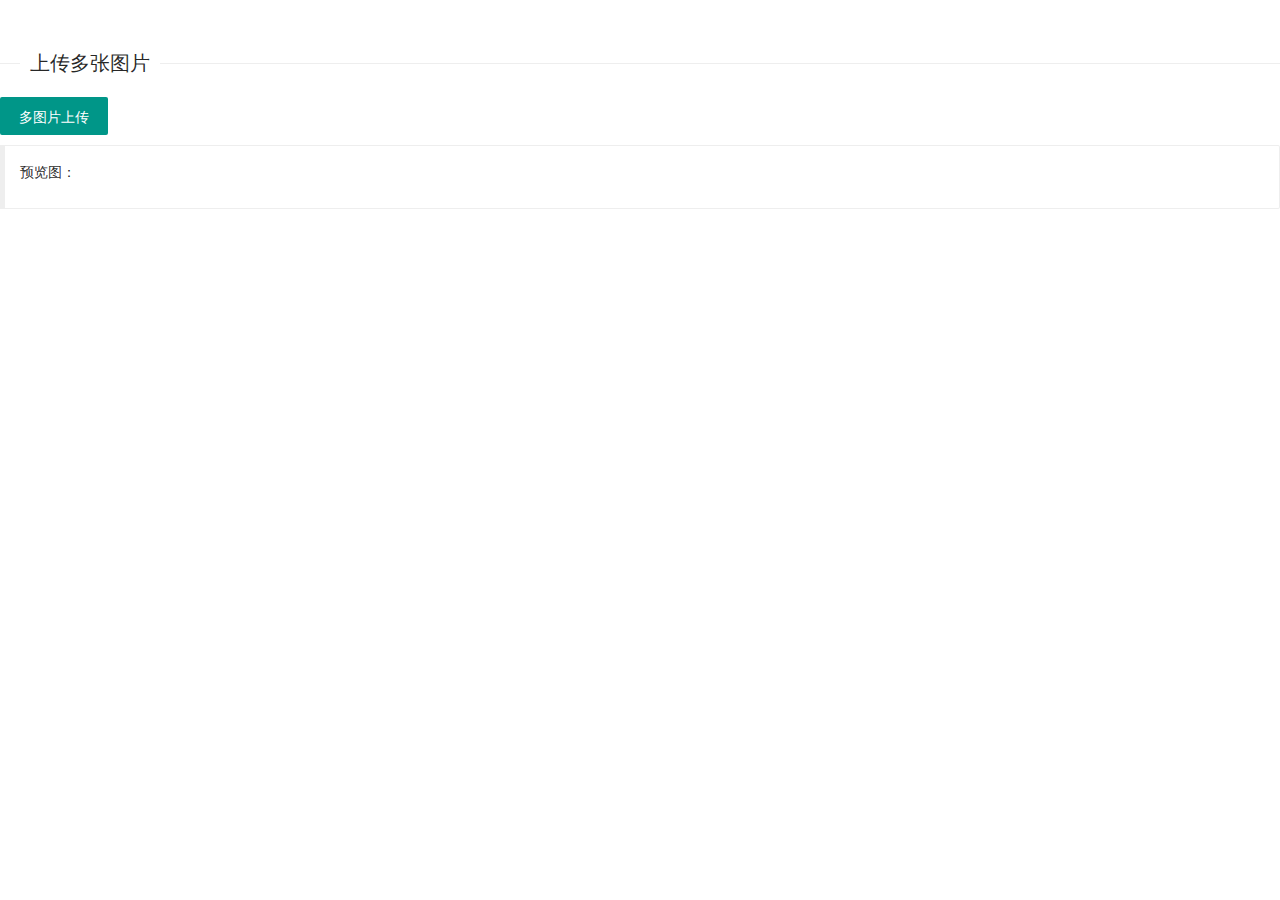
<file: target/PhotoWeb/upload.html>
<!DOCTYPE html>
<html lang="en">
<head>
    <meta charset="UTF-8">
    <title>Title</title>
    <link rel="stylesheet" href="layui/css/layui.css">
    <style>
        .layui-upload-img {
            width: 100px;
            height: 100%;
            margin: 5px;
        }
    </style>
    <script src="layui/layui.js"></script>
</head>
<body>
<fieldset class="layui-elem-field layui-field-title" style="margin-top: 50px;">
    <legend>上传多张图片</legend>
</fieldset>

<div class="layui-upload">
    <button type="button" class="layui-btn" id="test2">多图片上传</button>
    <blockquote class="layui-elem-quote layui-quote-nm" style="margin-top: 10px;">
        预览图：
        <div class="layui-upload-list" id="demo2"></div>
    </blockquote>
</div>
<script>
    // url=window.location.host
    layui.use(['upload', 'element', 'layer'], function () {
        var $ = layui.jquery, upload = layui.upload, element = layui.element, layer = layui.layer;
        //多图片上传
        upload.render({
            elem: '#test2'
            , url: '/upload' //此处配置你自己的上传接口即可
            , multiple: true
            , before: function (obj) {
                //预读本地文件示例，不支持ie8
                obj.preview(function (index, file, result) {
                    $('#demo2').append('<img src="' + result + '" alt="' + file.name + '" class="layui-upload-img">')
                });
            }
            , done: function (res) {
                console.log(res.code)
                if (res.code == 0) {
                    return layer.msg('上传失败');
                }
                //上传成功
                if (res.code > 0) {
                    return layer.msg('上传成功');
                }
            }
        });
    });
</script>
</body>
</html>
</file>
<file: target/PhotoWeb/layui/css/layui.css>
.layui-inline,img{display:inline-block;vertical-align:middle}h1,h2,h3,h4,h5,h6{font-weight:400}a,body{color:#333}.layui-edge,.layui-header,.layui-inline,.layui-main{position:relative}.layui-edge,hr{height:0;overflow:hidden}.layui-layout-body,.layui-side,.layui-side-scroll{overflow-x:hidden}.layui-edge,.layui-elip,hr{overflow:hidden}.layui-btn,.layui-edge,.layui-inline,img{vertical-align:middle}.layui-btn,.layui-disabled,.layui-icon,.layui-unselect{-moz-user-select:none;-webkit-user-select:none;-ms-user-select:none}blockquote,body,button,dd,div,dl,dt,form,h1,h2,h3,h4,h5,h6,input,li,ol,p,pre,td,textarea,th,ul{margin:0;padding:0;-webkit-tap-highlight-color:rgba(0,0,0,0)}a:active,a:hover{outline:0}img{border:none}li{list-style:none}table{border-collapse:collapse;border-spacing:0}h4,h5,h6{font-size:100%}button,input,optgroup,option,select,textarea{font-family:inherit;font-size:inherit;font-style:inherit;font-weight:inherit;outline:0}pre{white-space:pre-wrap;white-space:-moz-pre-wrap;white-space:-pre-wrap;white-space:-o-pre-wrap;word-wrap:break-word}body{line-height:1.6;color:rgba(0,0,0,.85);font:14px Helvetica Neue,Helvetica,PingFang SC,Tahoma,Arial,sans-serif}hr{line-height:0;margin:10px 0;padding:0;border:none!important;border-bottom:1px solid #eee!important;clear:both;background:0 0}a{text-decoration:none}a:hover{color:#777}a cite{font-style:normal;*cursor:pointer}.layui-border-box,.layui-border-box *{box-sizing:border-box}.layui-box,.layui-box *{box-sizing:content-box}.layui-clear{clear:both;*zoom:1}.layui-clear:after{content:'\20';clear:both;*zoom:1;display:block;height:0}.layui-inline{*display:inline;*zoom:1}.layui-btn,.layui-btn-group,.layui-edge{display:inline-block}.layui-edge{width:0;border-width:6px;border-style:dashed;border-color:transparent}.layui-edge-top{top:-4px;border-bottom-color:#999;border-bottom-style:solid}.layui-edge-right{border-left-color:#999;border-left-style:solid}.layui-edge-bottom{top:2px;border-top-color:#999;border-top-style:solid}.layui-edge-left{border-right-color:#999;border-right-style:solid}.layui-elip{text-overflow:ellipsis;white-space:nowrap}.layui-disabled,.layui-disabled:hover{color:#d2d2d2!important;cursor:not-allowed!important}.layui-circle{border-radius:100%}.layui-show{display:block!important}.layui-hide{display:none!important}.layui-show-v{visibility:visible!important}.layui-hide-v{visibility:hidden!important}@font-face{font-family:layui-icon;src:url(../font/iconfont.eot?v=256);src:url(../font/iconfont.eot?v=256#iefix) format('embedded-opentype'),url(../font/iconfont.woff2?v=256) format('woff2'),url(../font/iconfont.woff?v=256) format('woff'),url(../font/iconfont.ttf?v=256) format('truetype'),url(../font/iconfont.svg?v=256#layui-icon) format('svg')}.layui-icon{font-family:layui-icon!important;font-size:16px;font-style:normal;-webkit-font-smoothing:antialiased;-moz-osx-font-smoothing:grayscale}.layui-icon-reply-fill:before{content:"\e611"}.layui-icon-set-fill:before{content:"\e614"}.layui-icon-menu-fill:before{content:"\e60f"}.layui-icon-search:before{content:"\e615"}.layui-icon-share:before{content:"\e641"}.layui-icon-set-sm:before{content:"\e620"}.layui-icon-engine:before{content:"\e628"}.layui-icon-close:before{content:"\1006"}.layui-icon-close-fill:before{content:"\1007"}.layui-icon-chart-screen:before{content:"\e629"}.layui-icon-star:before{content:"\e600"}.layui-icon-circle-dot:before{content:"\e617"}.layui-icon-chat:before{content:"\e606"}.layui-icon-release:before{content:"\e609"}.layui-icon-list:before{content:"\e60a"}.layui-icon-chart:before{content:"\e62c"}.layui-icon-ok-circle:before{content:"\1005"}.layui-icon-layim-theme:before{content:"\e61b"}.layui-icon-table:before{content:"\e62d"}.layui-icon-right:before{content:"\e602"}.layui-icon-left:before{content:"\e603"}.layui-icon-cart-simple:before{content:"\e698"}.layui-icon-face-cry:before{content:"\e69c"}.layui-icon-face-smile:before{content:"\e6af"}.layui-icon-survey:before{content:"\e6b2"}.layui-icon-tree:before{content:"\e62e"}.layui-icon-ie:before{content:"\e7bb"}.layui-icon-upload-circle:before{content:"\e62f"}.layui-icon-add-circle:before{content:"\e61f"}.layui-icon-download-circle:before{content:"\e601"}.layui-icon-templeate-1:before{content:"\e630"}.layui-icon-util:before{content:"\e631"}.layui-icon-face-surprised:before{content:"\e664"}.layui-icon-edit:before{content:"\e642"}.layui-icon-speaker:before{content:"\e645"}.layui-icon-down:before{content:"\e61a"}.layui-icon-file:before{content:"\e621"}.layui-icon-layouts:before{content:"\e632"}.layui-icon-rate-half:before{content:"\e6c9"}.layui-icon-add-circle-fine:before{content:"\e608"}.layui-icon-prev-circle:before{content:"\e633"}.layui-icon-read:before{content:"\e705"}.layui-icon-404:before{content:"\e61c"}.layui-icon-carousel:before{content:"\e634"}.layui-icon-help:before{content:"\e607"}.layui-icon-code-circle:before{content:"\e635"}.layui-icon-windows:before{content:"\e67f"}.layui-icon-water:before{content:"\e636"}.layui-icon-username:before{content:"\e66f"}.layui-icon-find-fill:before{content:"\e670"}.layui-icon-about:before{content:"\e60b"}.layui-icon-location:before{content:"\e715"}.layui-icon-up:before{content:"\e619"}.layui-icon-pause:before{content:"\e651"}.layui-icon-date:before{content:"\e637"}.layui-icon-layim-uploadfile:before{content:"\e61d"}.layui-icon-delete:before{content:"\e640"}.layui-icon-play:before{content:"\e652"}.layui-icon-top:before{content:"\e604"}.layui-icon-firefox:before{content:"\e686"}.layui-icon-friends:before{content:"\e612"}.layui-icon-refresh-3:before{content:"\e9aa"}.layui-icon-ok:before{content:"\e605"}.layui-icon-layer:before{content:"\e638"}.layui-icon-face-smile-fine:before{content:"\e60c"}.layui-icon-dollar:before{content:"\e659"}.layui-icon-group:before{content:"\e613"}.layui-icon-layim-download:before{content:"\e61e"}.layui-icon-picture-fine:before{content:"\e60d"}.layui-icon-link:before{content:"\e64c"}.layui-icon-diamond:before{content:"\e735"}.layui-icon-log:before{content:"\e60e"}.layui-icon-key:before{content:"\e683"}.layui-icon-rate-solid:before{content:"\e67a"}.layui-icon-fonts-del:before{content:"\e64f"}.layui-icon-unlink:before{content:"\e64d"}.layui-icon-fonts-clear:before{content:"\e639"}.layui-icon-triangle-r:before{content:"\e623"}.layui-icon-circle:before{content:"\e63f"}.layui-icon-radio:before{content:"\e643"}.layui-icon-align-center:before{content:"\e647"}.layui-icon-align-right:before{content:"\e648"}.layui-icon-align-left:before{content:"\e649"}.layui-icon-loading-1:before{content:"\e63e"}.layui-icon-return:before{content:"\e65c"}.layui-icon-fonts-strong:before{content:"\e62b"}.layui-icon-upload:before{content:"\e67c"}.layui-icon-dialogue:before{content:"\e63a"}.layui-icon-video:before{content:"\e6ed"}.layui-icon-headset:before{content:"\e6fc"}.layui-icon-cellphone-fine:before{content:"\e63b"}.layui-icon-add-1:before{content:"\e654"}.layui-icon-face-smile-b:before{content:"\e650"}.layui-icon-fonts-html:before{content:"\e64b"}.layui-icon-screen-full:before{content:"\e622"}.layui-icon-form:before{content:"\e63c"}.layui-icon-cart:before{content:"\e657"}.layui-icon-camera-fill:before{content:"\e65d"}.layui-icon-tabs:before{content:"\e62a"}.layui-icon-heart-fill:before{content:"\e68f"}.layui-icon-fonts-code:before{content:"\e64e"}.layui-icon-ios:before{content:"\e680"}.layui-icon-at:before{content:"\e687"}.layui-icon-fire:before{content:"\e756"}.layui-icon-set:before{content:"\e716"}.layui-icon-fonts-u:before{content:"\e646"}.layui-icon-triangle-d:before{content:"\e625"}.layui-icon-tips:before{content:"\e702"}.layui-icon-picture:before{content:"\e64a"}.layui-icon-more-vertical:before{content:"\e671"}.layui-icon-bluetooth:before{content:"\e689"}.layui-icon-flag:before{content:"\e66c"}.layui-icon-loading:before{content:"\e63d"}.layui-icon-fonts-i:before{content:"\e644"}.layui-icon-refresh-1:before{content:"\e666"}.layui-icon-rmb:before{content:"\e65e"}.layui-icon-addition:before{content:"\e624"}.layui-icon-home:before{content:"\e68e"}.layui-icon-time:before{content:"\e68d"}.layui-icon-user:before{content:"\e770"}.layui-icon-notice:before{content:"\e667"}.layui-icon-chrome:before{content:"\e68a"}.layui-icon-edge:before{content:"\e68b"}.layui-icon-login-weibo:before{content:"\e675"}.layui-icon-voice:before{content:"\e688"}.layui-icon-upload-drag:before{content:"\e681"}.layui-icon-login-qq:before{content:"\e676"}.layui-icon-snowflake:before{content:"\e6b1"}.layui-icon-heart:before{content:"\e68c"}.layui-icon-logout:before{content:"\e682"}.layui-icon-file-b:before{content:"\e655"}.layui-icon-template:before{content:"\e663"}.layui-icon-transfer:before{content:"\e691"}.layui-icon-auz:before{content:"\e672"}.layui-icon-console:before{content:"\e665"}.layui-icon-app:before{content:"\e653"}.layui-icon-prev:before{content:"\e65a"}.layui-icon-website:before{content:"\e7ae"}.layui-icon-next:before{content:"\e65b"}.layui-icon-component:before{content:"\e857"}.layui-icon-android:before{content:"\e684"}.layui-icon-more:before{content:"\e65f"}.layui-icon-login-wechat:before{content:"\e677"}.layui-icon-shrink-right:before{content:"\e668"}.layui-icon-spread-left:before{content:"\e66b"}.layui-icon-camera:before{content:"\e660"}.layui-icon-note:before{content:"\e66e"}.layui-icon-refresh:before{content:"\e669"}.layui-icon-female:before{content:"\e661"}.layui-icon-male:before{content:"\e662"}.layui-icon-screen-restore:before{content:"\e758"}.layui-icon-password:before{content:"\e673"}.layui-icon-senior:before{content:"\e674"}.layui-icon-theme:before{content:"\e66a"}.layui-icon-tread:before{content:"\e6c5"}.layui-icon-praise:before{content:"\e6c6"}.layui-icon-star-fill:before{content:"\e658"}.layui-icon-rate:before{content:"\e67b"}.layui-icon-template-1:before{content:"\e656"}.layui-icon-vercode:before{content:"\e679"}.layui-icon-service:before{content:"\e626"}.layui-icon-cellphone:before{content:"\e678"}.layui-icon-print:before{content:"\e66d"}.layui-icon-cols:before{content:"\e610"}.layui-icon-wifi:before{content:"\e7e0"}.layui-icon-export:before{content:"\e67d"}.layui-icon-rss:before{content:"\e808"}.layui-icon-slider:before{content:"\e714"}.layui-icon-email:before{content:"\e618"}.layui-icon-subtraction:before{content:"\e67e"}.layui-icon-mike:before{content:"\e6dc"}.layui-icon-light:before{content:"\e748"}.layui-icon-gift:before{content:"\e627"}.layui-icon-mute:before{content:"\e685"}.layui-icon-reduce-circle:before{content:"\e616"}.layui-icon-music:before{content:"\e690"}.layui-main{width:1140px;margin:0 auto}.layui-header{z-index:1000;height:60px}.layui-header a:hover{transition:all .5s;-webkit-transition:all .5s}.layui-side{position:fixed;left:0;top:0;bottom:0;z-index:999;width:200px}.layui-side-scroll{position:relative;width:220px;height:100%}.layui-body{position:relative;left:200px;right:0;top:0;bottom:0;z-index:900;width:auto;box-sizing:border-box}.layui-layout-admin .layui-header{position:fixed;top:0;left:0;right:0;background-color:#23262E}.layui-layout-admin .layui-side{top:60px;width:200px;overflow-x:hidden}.layui-layout-admin .layui-body{position:absolute;top:60px;padding-bottom:44px}.layui-layout-admin .layui-main{width:auto;margin:0 15px}.layui-layout-admin .layui-footer{position:fixed;left:200px;right:0;bottom:0;z-index:990;height:44px;line-height:44px;padding:0 15px;box-shadow:-1px 0 4px rgb(0 0 0 / 12%);background-color:#FAFAFA}.layui-layout-admin .layui-logo{position:absolute;left:0;top:0;width:200px;height:100%;line-height:60px;text-align:center;color:#009688;font-size:16px;box-shadow:0 1px 2px 0 rgb(0 0 0 / 15%)}.layui-layout-admin .layui-header .layui-nav{background:0 0}.layui-layout-left{position:absolute!important;left:200px;top:0}.layui-layout-right{position:absolute!important;right:0;top:0}.layui-container{position:relative;margin:0 auto;padding:0 15px;box-sizing:border-box}.layui-fluid{position:relative;margin:0 auto;padding:0 15px}.layui-row:after,.layui-row:before{content:"";display:block;clear:both}.layui-col-lg1,.layui-col-lg10,.layui-col-lg11,.layui-col-lg12,.layui-col-lg2,.layui-col-lg3,.layui-col-lg4,.layui-col-lg5,.layui-col-lg6,.layui-col-lg7,.layui-col-lg8,.layui-col-lg9,.layui-col-md1,.layui-col-md10,.layui-col-md11,.layui-col-md12,.layui-col-md2,.layui-col-md3,.layui-col-md4,.layui-col-md5,.layui-col-md6,.layui-col-md7,.layui-col-md8,.layui-col-md9,.layui-col-sm1,.layui-col-sm10,.layui-col-sm11,.layui-col-sm12,.layui-col-sm2,.layui-col-sm3,.layui-col-sm4,.layui-col-sm5,.layui-col-sm6,.layui-col-sm7,.layui-col-sm8,.layui-col-sm9,.layui-col-xs1,.layui-col-xs10,.layui-col-xs11,.layui-col-xs12,.layui-col-xs2,.layui-col-xs3,.layui-col-xs4,.layui-col-xs5,.layui-col-xs6,.layui-col-xs7,.layui-col-xs8,.layui-col-xs9{position:relative;display:block;box-sizing:border-box}.layui-col-xs1,.layui-col-xs10,.layui-col-xs11,.layui-col-xs12,.layui-col-xs2,.layui-col-xs3,.layui-col-xs4,.layui-col-xs5,.layui-col-xs6,.layui-col-xs7,.layui-col-xs8,.layui-col-xs9{float:left}.layui-col-xs1{width:8.33333333%}.layui-col-xs2{width:16.66666667%}.layui-col-xs3{width:25%}.layui-col-xs4{width:33.33333333%}.layui-col-xs5{width:41.66666667%}.layui-col-xs6{width:50%}.layui-col-xs7{width:58.33333333%}.layui-col-xs8{width:66.66666667%}.layui-col-xs9{width:75%}.layui-col-xs10{width:83.33333333%}.layui-col-xs11{width:91.66666667%}.layui-col-xs12{width:100%}.layui-col-xs-offset1{margin-left:8.33333333%}.layui-col-xs-offset2{margin-left:16.66666667%}.layui-col-xs-offset3{margin-left:25%}.layui-col-xs-offset4{margin-left:33.33333333%}.layui-col-xs-offset5{margin-left:41.66666667%}.layui-col-xs-offset6{margin-left:50%}.layui-col-xs-offset7{margin-left:58.33333333%}.layui-col-xs-offset8{margin-left:66.66666667%}.layui-col-xs-offset9{margin-left:75%}.layui-col-xs-offset10{margin-left:83.33333333%}.layui-col-xs-offset11{margin-left:91.66666667%}.layui-col-xs-offset12{margin-left:100%}@media screen and (max-width:768px){.layui-hide-xs{display:none!important}.layui-show-xs-block{display:block!important}.layui-show-xs-inline{display:inline!important}.layui-show-xs-inline-block{display:inline-block!important}}@media screen and (min-width:768px){.layui-container{width:750px}.layui-hide-sm{display:none!important}.layui-show-sm-block{display:block!important}.layui-show-sm-inline{display:inline!important}.layui-show-sm-inline-block{display:inline-block!important}.layui-col-sm1,.layui-col-sm10,.layui-col-sm11,.layui-col-sm12,.layui-col-sm2,.layui-col-sm3,.layui-col-sm4,.layui-col-sm5,.layui-col-sm6,.layui-col-sm7,.layui-col-sm8,.layui-col-sm9{float:left}.layui-col-sm1{width:8.33333333%}.layui-col-sm2{width:16.66666667%}.layui-col-sm3{width:25%}.layui-col-sm4{width:33.33333333%}.layui-col-sm5{width:41.66666667%}.layui-col-sm6{width:50%}.layui-col-sm7{width:58.33333333%}.layui-col-sm8{width:66.66666667%}.layui-col-sm9{width:75%}.layui-col-sm10{width:83.33333333%}.layui-col-sm11{width:91.66666667%}.layui-col-sm12{width:100%}.layui-col-sm-offset1{margin-left:8.33333333%}.layui-col-sm-offset2{margin-left:16.66666667%}.layui-col-sm-offset3{margin-left:25%}.layui-col-sm-offset4{margin-left:33.33333333%}.layui-col-sm-offset5{margin-left:41.66666667%}.layui-col-sm-offset6{margin-left:50%}.layui-col-sm-offset7{margin-left:58.33333333%}.layui-col-sm-offset8{margin-left:66.66666667%}.layui-col-sm-offset9{margin-left:75%}.layui-col-sm-offset10{margin-left:83.33333333%}.layui-col-sm-offset11{margin-left:91.66666667%}.layui-col-sm-offset12{margin-left:100%}}@media screen and (min-width:992px){.layui-container{width:970px}.layui-hide-md{display:none!important}.layui-show-md-block{display:block!important}.layui-show-md-inline{display:inline!important}.layui-show-md-inline-block{display:inline-block!important}.layui-col-md1,.layui-col-md10,.layui-col-md11,.layui-col-md12,.layui-col-md2,.layui-col-md3,.layui-col-md4,.layui-col-md5,.layui-col-md6,.layui-col-md7,.layui-col-md8,.layui-col-md9{float:left}.layui-col-md1{width:8.33333333%}.layui-col-md2{width:16.66666667%}.layui-col-md3{width:25%}.layui-col-md4{width:33.33333333%}.layui-col-md5{width:41.66666667%}.layui-col-md6{width:50%}.layui-col-md7{width:58.33333333%}.layui-col-md8{width:66.66666667%}.layui-col-md9{width:75%}.layui-col-md10{width:83.33333333%}.layui-col-md11{width:91.66666667%}.layui-col-md12{width:100%}.layui-col-md-offset1{margin-left:8.33333333%}.layui-col-md-offset2{margin-left:16.66666667%}.layui-col-md-offset3{margin-left:25%}.layui-col-md-offset4{margin-left:33.33333333%}.layui-col-md-offset5{margin-left:41.66666667%}.layui-col-md-offset6{margin-left:50%}.layui-col-md-offset7{margin-left:58.33333333%}.layui-col-md-offset8{margin-left:66.66666667%}.layui-col-md-offset9{margin-left:75%}.layui-col-md-offset10{margin-left:83.33333333%}.layui-col-md-offset11{margin-left:91.66666667%}.layui-col-md-offset12{margin-left:100%}}@media screen and (min-width:1200px){.layui-container{width:1170px}.layui-hide-lg{display:none!important}.layui-show-lg-block{display:block!important}.layui-show-lg-inline{display:inline!important}.layui-show-lg-inline-block{display:inline-block!important}.layui-col-lg1,.layui-col-lg10,.layui-col-lg11,.layui-col-lg12,.layui-col-lg2,.layui-col-lg3,.layui-col-lg4,.layui-col-lg5,.layui-col-lg6,.layui-col-lg7,.layui-col-lg8,.layui-col-lg9{float:left}.layui-col-lg1{width:8.33333333%}.layui-col-lg2{width:16.66666667%}.layui-col-lg3{width:25%}.layui-col-lg4{width:33.33333333%}.layui-col-lg5{width:41.66666667%}.layui-col-lg6{width:50%}.layui-col-lg7{width:58.33333333%}.layui-col-lg8{width:66.66666667%}.layui-col-lg9{width:75%}.layui-col-lg10{width:83.33333333%}.layui-col-lg11{width:91.66666667%}.layui-col-lg12{width:100%}.layui-col-lg-offset1{margin-left:8.33333333%}.layui-col-lg-offset2{margin-left:16.66666667%}.layui-col-lg-offset3{margin-left:25%}.layui-col-lg-offset4{margin-left:33.33333333%}.layui-col-lg-offset5{margin-left:41.66666667%}.layui-col-lg-offset6{margin-left:50%}.layui-col-lg-offset7{margin-left:58.33333333%}.layui-col-lg-offset8{margin-left:66.66666667%}.layui-col-lg-offset9{margin-left:75%}.layui-col-lg-offset10{margin-left:83.33333333%}.layui-col-lg-offset11{margin-left:91.66666667%}.layui-col-lg-offset12{margin-left:100%}}.layui-col-space1{margin:-.5px}.layui-col-space1>*{padding:.5px}.layui-col-space2{margin:-1px}.layui-col-space2>*{padding:1px}.layui-col-space4{margin:-2px}.layui-col-space4>*{padding:2px}.layui-col-space5{margin:-2.5px}.layui-col-space5>*{padding:2.5px}.layui-col-space6{margin:-3px}.layui-col-space6>*{padding:3px}.layui-col-space8{margin:-4px}.layui-col-space8>*{padding:4px}.layui-col-space10{margin:-5px}.layui-col-space10>*{padding:5px}.layui-col-space12{margin:-6px}.layui-col-space12>*{padding:6px}.layui-col-space14{margin:-7px}.layui-col-space14>*{padding:7px}.layui-col-space15{margin:-7.5px}.layui-col-space15>*{padding:7.5px}.layui-col-space16{margin:-8px}.layui-col-space16>*{padding:8px}.layui-col-space18{margin:-9px}.layui-col-space18>*{padding:9px}.layui-col-space20{margin:-10px}.layui-col-space20>*{padding:10px}.layui-col-space22{margin:-11px}.layui-col-space22>*{padding:11px}.layui-col-space24{margin:-12px}.layui-col-space24>*{padding:12px}.layui-col-space25{margin:-12.5px}.layui-col-space25>*{padding:12.5px}.layui-col-space26{margin:-13px}.layui-col-space26>*{padding:13px}.layui-col-space28{margin:-14px}.layui-col-space28>*{padding:14px}.layui-col-space30{margin:-15px}.layui-col-space30>*{padding:15px}.layui-btn,.layui-input,.layui-select,.layui-textarea,.layui-upload-button{outline:0;-webkit-appearance:none;transition:all .3s;-webkit-transition:all .3s;box-sizing:border-box}.layui-elem-quote{margin-bottom:10px;padding:15px;line-height:1.6;border-left:5px solid #5FB878;border-radius:0 2px 2px 0;background-color:#FAFAFA}.layui-quote-nm{border-style:solid;border-width:1px 1px 1px 5px;background:0 0}.layui-elem-field{margin-bottom:10px;padding:0;border-width:1px;border-style:solid}.layui-elem-field legend{margin-left:20px;padding:0 10px;font-size:20px;font-weight:300}.layui-field-title{margin:10px 0 20px;border-width:1px 0 0}.layui-field-box{padding:15px}.layui-field-title .layui-field-box{padding:10px 0}.layui-progress{position:relative;height:6px;border-radius:20px;background-color:#eee}.layui-progress-bar{position:absolute;left:0;top:0;width:0;max-width:100%;height:6px;border-radius:20px;text-align:right;background-color:#5FB878;transition:all .3s;-webkit-transition:all .3s}.layui-progress-big,.layui-progress-big .layui-progress-bar{height:18px;line-height:18px}.layui-progress-text{position:relative;top:-20px;line-height:18px;font-size:12px;color:#666}.layui-progress-big .layui-progress-text{position:static;padding:0 10px;color:#fff}.layui-collapse{border-width:1px;border-style:solid;border-radius:2px}.layui-colla-content,.layui-colla-item{border-top-width:1px;border-top-style:solid}.layui-colla-item:first-child{border-top:none}.layui-colla-title{position:relative;height:42px;line-height:42px;padding:0 15px 0 35px;color:#333;background-color:#FAFAFA;cursor:pointer;font-size:14px;overflow:hidden}.layui-colla-content{display:none;padding:10px 15px;line-height:1.6;color:#666}.layui-colla-icon{position:absolute;left:15px;top:0;font-size:14px}.layui-card-body,.layui-card-header,.layui-form-label,.layui-form-mid,.layui-form-select,.layui-input-block,.layui-input-inline,.layui-panel,.layui-textarea{position:relative}.layui-card{margin-bottom:15px;border-radius:2px;background-color:#fff;box-shadow:0 1px 2px 0 rgba(0,0,0,.05)}.layui-form-select dl,.layui-panel{box-shadow:1px 1px 4px rgb(0 0 0 / 8%)}.layui-card:last-child{margin-bottom:0}.layui-card-header{height:42px;line-height:42px;padding:0 15px;border-bottom:1px solid #f6f6f6;color:#333;border-radius:2px 2px 0 0;font-size:14px}.layui-card-body{padding:10px 15px;line-height:24px}.layui-card-body[pad15]{padding:15px}.layui-card-body[pad20]{padding:20px}.layui-card-body .layui-table{margin:5px 0}.layui-card .layui-tab{margin:0}.layui-panel{border-width:1px;border-style:solid;border-radius:2px;background-color:#fff;color:#666}.layui-bg-black,.layui-bg-blue,.layui-bg-cyan,.layui-bg-green,.layui-bg-orange,.layui-bg-red{color:#fff!important}.layui-panel-window{position:relative;padding:15px;border-radius:0;border-top:5px solid #eee;background-color:#fff}.layui-border,.layui-border-black,.layui-border-blue,.layui-border-cyan,.layui-border-green,.layui-border-orange,.layui-border-red{border-width:1px;border-style:solid}.layui-auxiliar-moving{position:fixed;left:0;right:0;top:0;bottom:0;width:100%;height:100%;background:0 0;z-index:9999999999}.layui-bg-red{background-color:#FF5722!important}.layui-bg-orange{background-color:#FFB800!important}.layui-bg-green{background-color:#009688!important}.layui-bg-cyan{background-color:#2F4056!important}.layui-bg-blue{background-color:#1E9FFF!important}.layui-bg-black{background-color:#393D49!important}.layui-bg-gray{background-color:#FAFAFA!important;color:#666!important}.layui-badge-rim,.layui-border,.layui-colla-content,.layui-colla-item,.layui-collapse,.layui-elem-field,.layui-form-pane .layui-form-item[pane],.layui-form-pane .layui-form-label,.layui-input,.layui-layedit,.layui-layedit-tool,.layui-panel,.layui-quote-nm,.layui-select,.layui-tab-bar,.layui-tab-card,.layui-tab-title,.layui-tab-title .layui-this:after,.layui-textarea{border-color:#eee}.layui-border{color:#666!important}.layui-border-red{border-color:#FF5722!important;color:#FF5722!important}.layui-border-orange{border-color:#FFB800!important;color:#FFB800!important}.layui-border-green{border-color:#009688!important;color:#009688!important}.layui-border-cyan{border-color:#2F4056!important;color:#2F4056!important}.layui-border-blue{border-color:#1E9FFF!important;color:#1E9FFF!important}.layui-border-black{border-color:#393D49!important;color:#393D49!important}.layui-timeline-item:before{background-color:#eee}.layui-text{line-height:1.6;font-size:14px;color:#666}.layui-text h1,.layui-text h2,.layui-text h3{font-weight:500;color:#333}.layui-text h1{font-size:30px}.layui-text h2{font-size:24px}.layui-text h3{font-size:18px}.layui-text a:not(.layui-btn){color:#01AAED}.layui-text a:not(.layui-btn):hover{text-decoration:underline}.layui-text ul{padding:5px 0 5px 15px}.layui-text ul li{margin-top:5px;list-style-type:disc}.layui-text em,.layui-word-aux{color:#999!important;padding-left:5px!important;padding-right:5px!important}.layui-text p{margin:10px 0}.layui-text p:first-child{margin-top:0}.layui-font-12{font-size:12px!important}.layui-font-14{font-size:14px!important}.layui-font-16{font-size:16px!important}.layui-font-18{font-size:18px!important}.layui-font-20{font-size:20px!important}.layui-font-red{color:#FF5722!important}.layui-font-orange{color:#FFB800!important}.layui-font-green{color:#009688!important}.layui-font-cyan{color:#2F4056!important}.layui-font-blue{color:#01AAED!important}.layui-font-black{color:#000!important}.layui-font-gray{color:#c2c2c2!important}.layui-btn{height:38px;line-height:38px;border:1px solid transparent;padding:0 18px;background-color:#009688;color:#fff;white-space:nowrap;text-align:center;font-size:14px;border-radius:2px;cursor:pointer}.layui-btn:hover{opacity:.8;filter:alpha(opacity=80);color:#fff}.layui-btn:active{opacity:1;filter:alpha(opacity=100)}.layui-btn+.layui-btn{margin-left:10px}.layui-btn-container{font-size:0}.layui-btn-container .layui-btn{margin-right:10px;margin-bottom:10px}.layui-btn-container .layui-btn+.layui-btn{margin-left:0}.layui-table .layui-btn-container .layui-btn{margin-bottom:9px}.layui-btn-radius{border-radius:100px}.layui-btn .layui-icon{padding:0 2px;vertical-align:middle\9;vertical-align:bottom}.layui-btn-primary{border-color:#d2d2d2;background:0 0;color:#666}.layui-btn-primary:hover{border-color:#009688;color:#333}.layui-btn-normal{background-color:#1E9FFF}.layui-btn-warm{background-color:#FFB800}.layui-btn-danger{background-color:#FF5722}.layui-btn-checked{background-color:#5FB878}.layui-btn-disabled,.layui-btn-disabled:active,.layui-btn-disabled:hover{border-color:#eee!important;background-color:#FBFBFB!important;color:#d2d2d2!important;cursor:not-allowed!important;opacity:1}.layui-btn-lg{height:44px;line-height:44px;padding:0 25px;font-size:16px}.layui-btn-sm{height:30px;line-height:30px;padding:0 10px;font-size:12px}.layui-btn-xs{height:22px;line-height:22px;padding:0 5px;font-size:12px}.layui-btn-xs i{font-size:12px!important}.layui-btn-group{vertical-align:middle;font-size:0}.layui-btn-group .layui-btn{margin-left:0!important;margin-right:0!important;border-left:1px solid rgba(255,255,255,.5);border-radius:0}.layui-btn-group .layui-btn-primary{border-left:none}.layui-btn-group .layui-btn-primary:hover{border-color:#d2d2d2;color:#009688}.layui-btn-group .layui-btn:first-child{border-left:none;border-radius:2px 0 0 2px}.layui-btn-group .layui-btn-primary:first-child{border-left:1px solid #d2d2d2}.layui-btn-group .layui-btn:last-child{border-radius:0 2px 2px 0}.layui-btn-group .layui-btn+.layui-btn{margin-left:0}.layui-btn-group+.layui-btn-group{margin-left:10px}.layui-btn-fluid{width:100%}.layui-input,.layui-select,.layui-textarea{height:38px;line-height:1.3;line-height:38px\9;border-width:1px;border-style:solid;background-color:#fff;color:rgba(0,0,0,.85);border-radius:2px}.layui-input::-webkit-input-placeholder,.layui-select::-webkit-input-placeholder,.layui-textarea::-webkit-input-placeholder{line-height:1.3}.layui-input,.layui-textarea{display:block;width:100%;padding-left:10px}.layui-input:hover,.layui-textarea:hover{border-color:#eee!important}.layui-input:focus,.layui-textarea:focus{border-color:#d2d2d2!important}.layui-textarea{min-height:100px;height:auto;line-height:20px;padding:6px 10px;resize:vertical}.layui-select{padding:0 10px}.layui-form input[type=checkbox],.layui-form input[type=radio],.layui-form select{display:none}.layui-form [lay-ignore]{display:initial}.layui-form-item{margin-bottom:15px;clear:both;*zoom:1}.layui-form-item:after{content:'\20';clear:both;*zoom:1;display:block;height:0}.layui-form-label{float:left;display:block;padding:9px 15px;width:80px;font-weight:400;line-height:20px;text-align:right}.layui-form-label-col{display:block;float:none;padding:9px 0;line-height:20px;text-align:left}.layui-form-item .layui-inline{margin-bottom:5px;margin-right:10px}.layui-input-block{margin-left:110px;min-height:36px}.layui-input-inline{display:inline-block;vertical-align:middle}.layui-form-item .layui-input-inline{float:left;width:190px;margin-right:10px}.layui-form-text .layui-input-inline{width:auto}.layui-form-mid{float:left;display:block;padding:9px 0!important;line-height:20px;margin-right:10px}.layui-form-danger+.layui-form-select .layui-input,.layui-form-danger:focus{border-color:#FF5722!important}.layui-form-select .layui-input{padding-right:30px;cursor:pointer}.layui-form-select .layui-edge{position:absolute;right:10px;top:50%;margin-top:-3px;cursor:pointer;border-width:6px;border-top-color:#c2c2c2;border-top-style:solid;transition:all .3s;-webkit-transition:all .3s}.layui-form-select dl{display:none;position:absolute;left:0;top:42px;padding:5px 0;z-index:899;min-width:100%;border:1px solid #eee;max-height:300px;overflow-y:auto;background-color:#fff;border-radius:2px;box-sizing:border-box}.layui-form-select dl dd,.layui-form-select dl dt{padding:0 10px;line-height:36px;white-space:nowrap;overflow:hidden;text-overflow:ellipsis}.layui-form-select dl dt{font-size:12px;color:#999}.layui-form-select dl dd{cursor:pointer}.layui-form-select dl dd:hover{background-color:#F6F6F6;-webkit-transition:.5s all;transition:.5s all}.layui-form-select .layui-select-group dd{padding-left:20px}.layui-form-select dl dd.layui-select-tips{padding-left:10px!important;color:#999}.layui-form-select dl dd.layui-this{background-color:#5FB878;color:#fff}.layui-form-checkbox,.layui-form-select dl dd.layui-disabled{background-color:#fff}.layui-form-selected dl{display:block}.layui-form-checkbox,.layui-form-checkbox *,.layui-form-switch{display:inline-block;vertical-align:middle}.layui-form-selected .layui-edge{margin-top:-9px;-webkit-transform:rotate(180deg);transform:rotate(180deg);margin-top:-3px\9}:root .layui-form-selected .layui-edge{margin-top:-9px\0/IE9}.layui-form-selectup dl{top:auto;bottom:42px}.layui-select-none{margin:5px 0;text-align:center;color:#999}.layui-select-disabled .layui-disabled{border-color:#eee!important}.layui-select-disabled .layui-edge{border-top-color:#d2d2d2}.layui-form-checkbox{position:relative;height:30px;line-height:30px;margin-right:10px;padding-right:30px;cursor:pointer;font-size:0;-webkit-transition:.1s linear;transition:.1s linear;box-sizing:border-box}.layui-form-checkbox span{padding:0 10px;height:100%;font-size:14px;border-radius:2px 0 0 2px;background-color:#d2d2d2;color:#fff;overflow:hidden;white-space:nowrap;text-overflow:ellipsis}.layui-form-checkbox:hover span{background-color:#c2c2c2}.layui-form-checkbox i{position:absolute;right:0;top:0;width:30px;height:28px;border:1px solid #d2d2d2;border-left:none;border-radius:0 2px 2px 0;color:#fff;font-size:20px;text-align:center}.layui-form-checkbox:hover i{border-color:#c2c2c2;color:#c2c2c2}.layui-form-checked,.layui-form-checked:hover{border-color:#5FB878}.layui-form-checked span,.layui-form-checked:hover span{background-color:#5FB878}.layui-form-checked i,.layui-form-checked:hover i{color:#5FB878}.layui-form-item .layui-form-checkbox{margin-top:4px}.layui-form-checkbox[lay-skin=primary]{height:auto!important;line-height:normal!important;min-width:18px;min-height:18px;border:none!important;margin-right:0;padding-left:28px;padding-right:0;background:0 0}.layui-form-checkbox[lay-skin=primary] span{padding-left:0;padding-right:15px;line-height:18px;background:0 0;color:#666}.layui-form-checkbox[lay-skin=primary] i{right:auto;left:0;width:16px;height:16px;line-height:16px;border:1px solid #d2d2d2;font-size:12px;border-radius:2px;background-color:#fff;-webkit-transition:.1s linear;transition:.1s linear}.layui-form-checkbox[lay-skin=primary]:hover i{border-color:#5FB878;color:#fff}.layui-form-checked[lay-skin=primary] i{border-color:#5FB878!important;background-color:#5FB878;color:#fff}.layui-checkbox-disabled[lay-skin=primary] span{background:0 0!important;color:#c2c2c2!important}.layui-checkbox-disabled[lay-skin=primary]:hover i{border-color:#d2d2d2}.layui-form-item .layui-form-checkbox[lay-skin=primary]{margin-top:10px}.layui-form-switch{position:relative;height:22px;line-height:22px;min-width:35px;padding:0 5px;margin-top:8px;border:1px solid #d2d2d2;border-radius:20px;cursor:pointer;background-color:#fff;-webkit-transition:.1s linear;transition:.1s linear}.layui-form-switch i{position:absolute;left:5px;top:3px;width:16px;height:16px;border-radius:20px;background-color:#d2d2d2;-webkit-transition:.1s linear;transition:.1s linear}.layui-form-switch em{position:relative;top:0;width:25px;margin-left:21px;padding:0!important;text-align:center!important;color:#999!important;font-style:normal!important;font-size:12px}.layui-form-onswitch{border-color:#5FB878;background-color:#5FB878}.layui-checkbox-disabled,.layui-checkbox-disabled i{border-color:#eee!important}.layui-form-onswitch i{left:100%;margin-left:-21px;background-color:#fff}.layui-form-onswitch em{margin-left:5px;margin-right:21px;color:#fff!important}.layui-checkbox-disabled span{background-color:#eee!important}.layui-checkbox-disabled em{color:#d2d2d2!important}.layui-checkbox-disabled:hover i{color:#fff!important}[lay-radio]{display:none}.layui-form-radio,.layui-form-radio *{display:inline-block;vertical-align:middle}.layui-form-radio{line-height:28px;margin:6px 10px 0 0;padding-right:10px;cursor:pointer;font-size:0}.layui-form-radio *{font-size:14px}.layui-form-radio>i{margin-right:8px;font-size:22px;color:#c2c2c2}.layui-form-radio:hover *,.layui-form-radioed,.layui-form-radioed>i{color:#5FB878}.layui-radio-disabled>i{color:#eee!important}.layui-radio-disabled *{color:#c2c2c2!important}.layui-form-pane .layui-form-label{width:110px;padding:8px 15px;height:38px;line-height:20px;border-width:1px;border-style:solid;border-radius:2px 0 0 2px;text-align:center;background-color:#FAFAFA;overflow:hidden;white-space:nowrap;text-overflow:ellipsis;box-sizing:border-box}.layui-form-pane .layui-input-inline{margin-left:-1px}.layui-form-pane .layui-input-block{margin-left:110px;left:-1px}.layui-form-pane .layui-input{border-radius:0 2px 2px 0}.layui-form-pane .layui-form-text .layui-form-label{float:none;width:100%;border-radius:2px;box-sizing:border-box;text-align:left}.layui-form-pane .layui-form-text .layui-input-inline{display:block;margin:0;top:-1px;clear:both}.layui-form-pane .layui-form-text .layui-input-block{margin:0;left:0;top:-1px}.layui-form-pane .layui-form-text .layui-textarea{min-height:100px;border-radius:0 0 2px 2px}.layui-form-pane .layui-form-checkbox{margin:4px 0 4px 10px}.layui-form-pane .layui-form-radio,.layui-form-pane .layui-form-switch{margin-top:6px;margin-left:10px}.layui-form-pane .layui-form-item[pane]{position:relative;border-width:1px;border-style:solid}.layui-form-pane .layui-form-item[pane] .layui-form-label{position:absolute;left:0;top:0;height:100%;border-width:0 1px 0 0}.layui-form-pane .layui-form-item[pane] .layui-input-inline{margin-left:110px}@media screen and (max-width:450px){.layui-form-item .layui-form-label{text-overflow:ellipsis;overflow:hidden;white-space:nowrap}.layui-form-item .layui-inline{display:block;margin-right:0;margin-bottom:20px;clear:both}.layui-form-item .layui-inline:after{content:'\20';clear:both;display:block;height:0}.layui-form-item .layui-input-inline{display:block;float:none;left:-3px;width:auto!important;margin:0 0 10px 112px}.layui-form-item .layui-input-inline+.layui-form-mid{margin-left:110px;top:-5px;padding:0}.layui-form-item .layui-form-checkbox{margin-right:5px;margin-bottom:5px}}.layui-layedit{border-width:1px;border-style:solid;border-radius:2px}.layui-layedit-tool{padding:3px 5px;border-bottom-width:1px;border-bottom-style:solid;font-size:0}.layedit-tool-fixed{position:fixed;top:0;border-top:1px solid #eee}.layui-layedit-tool .layedit-tool-mid,.layui-layedit-tool .layui-icon{display:inline-block;vertical-align:middle;text-align:center;font-size:14px}.layui-layedit-tool .layui-icon{position:relative;width:32px;height:30px;line-height:30px;margin:3px 5px;color:#777;cursor:pointer;border-radius:2px}.layui-layedit-tool .layui-icon:hover{color:#393D49}.layui-layedit-tool .layui-icon:active{color:#000}.layui-layedit-tool .layedit-tool-active{background-color:#eee;color:#000}.layui-layedit-tool .layui-disabled,.layui-layedit-tool .layui-disabled:hover{color:#d2d2d2;cursor:not-allowed}.layui-layedit-tool .layedit-tool-mid{width:1px;height:18px;margin:0 10px;background-color:#d2d2d2}.layedit-tool-html{width:50px!important;font-size:30px!important}.layedit-tool-b,.layedit-tool-code,.layedit-tool-help{font-size:16px!important}.layedit-tool-d,.layedit-tool-face,.layedit-tool-image,.layedit-tool-unlink{font-size:18px!important}.layedit-tool-image input{position:absolute;font-size:0;left:0;top:0;width:100%;height:100%;opacity:.01;filter:Alpha(opacity=1);cursor:pointer}.layui-layedit-iframe iframe{display:block;width:100%}#LAY_layedit_code{overflow:hidden}.layui-laypage{display:inline-block;*display:inline;*zoom:1;vertical-align:middle;margin:10px 0;font-size:0}.layui-laypage>a:first-child,.layui-laypage>a:first-child em{border-radius:2px 0 0 2px}.layui-laypage>a:last-child,.layui-laypage>a:last-child em{border-radius:0 2px 2px 0}.layui-laypage>:first-child{margin-left:0!important}.layui-laypage>:last-child{margin-right:0!important}.layui-laypage a,.layui-laypage button,.layui-laypage input,.layui-laypage select,.layui-laypage span{border:1px solid #eee}.layui-laypage a,.layui-laypage span{display:inline-block;*display:inline;*zoom:1;vertical-align:middle;padding:0 15px;height:28px;line-height:28px;margin:0 -1px 5px 0;background-color:#fff;color:#333;font-size:12px}.layui-flow-more a *,.layui-laypage input,.layui-table-view select[lay-ignore]{display:inline-block}.layui-laypage a:hover{color:#009688}.layui-laypage em{font-style:normal}.layui-laypage .layui-laypage-spr{color:#999;font-weight:700}.layui-laypage a{text-decoration:none}.layui-laypage .layui-laypage-curr{position:relative}.layui-laypage .layui-laypage-curr em{position:relative;color:#fff}.layui-laypage .layui-laypage-curr .layui-laypage-em{position:absolute;left:-1px;top:-1px;padding:1px;width:100%;height:100%;background-color:#009688}.layui-laypage-em{border-radius:2px}.layui-laypage-next em,.layui-laypage-prev em{font-family:Sim sun;font-size:16px}.layui-laypage .layui-laypage-count,.layui-laypage .layui-laypage-limits,.layui-laypage .layui-laypage-refresh,.layui-laypage .layui-laypage-skip{margin-left:10px;margin-right:10px;padding:0;border:none}.layui-laypage .layui-laypage-limits,.layui-laypage .layui-laypage-refresh{vertical-align:top}.layui-laypage .layui-laypage-refresh i{font-size:18px;cursor:pointer}.layui-laypage select{height:22px;padding:3px;border-radius:2px;cursor:pointer}.layui-laypage .layui-laypage-skip{height:30px;line-height:30px;color:#999}.layui-laypage button,.layui-laypage input{height:30px;line-height:30px;border-radius:2px;vertical-align:top;background-color:#fff;box-sizing:border-box}.layui-laypage input{width:40px;margin:0 10px;padding:0 3px;text-align:center}.layui-laypage input:focus,.layui-laypage select:focus{border-color:#009688!important}.layui-laypage button{margin-left:10px;padding:0 10px;cursor:pointer}.layui-table,.layui-table-view{margin:10px 0}.layui-flow-more{margin:10px 0;text-align:center;color:#999;font-size:14px}.layui-flow-more a{height:32px;line-height:32px}.layui-flow-more a *{vertical-align:top}.layui-flow-more a cite{padding:0 20px;border-radius:3px;background-color:#eee;color:#333;font-style:normal}.layui-flow-more a cite:hover{opacity:.8}.layui-flow-more a i{font-size:30px;color:#737383}.layui-table{width:100%;background-color:#fff;color:#666}.layui-table tr{transition:all .3s;-webkit-transition:all .3s}.layui-table th{text-align:left;font-weight:400}.layui-table tbody tr:hover,.layui-table thead tr,.layui-table-click,.layui-table-header,.layui-table-hover,.layui-table-mend,.layui-table-patch,.layui-table-tool,.layui-table-total,.layui-table-total tr,.layui-table[lay-even] tr:nth-child(even){background-color:#FAFAFA}.layui-table td,.layui-table th,.layui-table-col-set,.layui-table-fixed-r,.layui-table-grid-down,.layui-table-header,.layui-table-page,.layui-table-tips-main,.layui-table-tool,.layui-table-total,.layui-table-view,.layui-table[lay-skin=line],.layui-table[lay-skin=row]{border-width:1px;border-style:solid;border-color:#eee}.layui-table td,.layui-table th{position:relative;padding:9px 15px;min-height:20px;line-height:20px;font-size:14px}.layui-table[lay-skin=line] td,.layui-table[lay-skin=line] th{border-width:0 0 1px}.layui-table[lay-skin=row] td,.layui-table[lay-skin=row] th{border-width:0 1px 0 0}.layui-table[lay-skin=nob] td,.layui-table[lay-skin=nob] th{border:none}.layui-table img{max-width:100px}.layui-table[lay-size=lg] td,.layui-table[lay-size=lg] th{padding:15px 30px}.layui-table-view .layui-table[lay-size=lg] .layui-table-cell{height:40px;line-height:40px}.layui-table[lay-size=sm] td,.layui-table[lay-size=sm] th{font-size:12px;padding:5px 10px}.layui-table-view .layui-table[lay-size=sm] .layui-table-cell{height:20px;line-height:20px}.layui-table[lay-data]{display:none}.layui-table-box{position:relative;overflow:hidden}.layui-table-view .layui-table{position:relative;width:auto;margin:0}.layui-table-view .layui-table[lay-skin=line]{border-width:0 1px 0 0}.layui-table-view .layui-table[lay-skin=row]{border-width:0 0 1px}.layui-table-view .layui-table td,.layui-table-view .layui-table th{padding:5px 0;border-top:none;border-left:none}.layui-table-view .layui-table th.layui-unselect .layui-table-cell span{cursor:pointer}.layui-table-view .layui-table td{cursor:default}.layui-table-view .layui-table td[data-edit=text]{cursor:text}.layui-table-view .layui-form-checkbox[lay-skin=primary] i{width:18px;height:18px}.layui-table-view .layui-form-radio{line-height:0;padding:0}.layui-table-view .layui-form-radio>i{margin:0;font-size:20px}.layui-table-init{position:absolute;left:0;top:0;width:100%;height:100%;text-align:center;z-index:110}.layui-table-init .layui-icon{position:absolute;left:50%;top:50%;margin:-15px 0 0 -15px;font-size:30px;color:#c2c2c2}.layui-table-header{border-width:0 0 1px;overflow:hidden}.layui-table-header .layui-table{margin-bottom:-1px}.layui-table-tool .layui-inline[lay-event]{position:relative;width:26px;height:26px;padding:5px;line-height:16px;margin-right:10px;text-align:center;color:#333;border:1px solid #ccc;cursor:pointer;-webkit-transition:.5s all;transition:.5s all}.layui-table-tool .layui-inline[lay-event]:hover{border:1px solid #999}.layui-table-tool-temp{padding-right:120px}.layui-table-tool-self{position:absolute;right:17px;top:10px}.layui-table-tool .layui-table-tool-self .layui-inline[lay-event]{margin:0 0 0 10px}.layui-table-tool-panel{position:absolute;top:29px;left:-1px;padding:5px 0;min-width:150px;min-height:40px;border:1px solid #d2d2d2;text-align:left;overflow-y:auto;background-color:#fff;box-shadow:0 2px 4px rgba(0,0,0,.12)}.layui-table-cell,.layui-table-tool-panel li{overflow:hidden;text-overflow:ellipsis;white-space:nowrap}.layui-table-tool-panel li{padding:0 10px;line-height:30px;-webkit-transition:.5s all;transition:.5s all}.layui-menu li,.layui-menu-body-title a:hover,.layui-menu-body-title>.layui-icon:hover{transition:all .3s}.layui-table-tool-panel li .layui-form-checkbox[lay-skin=primary]{width:100%;padding-left:28px}.layui-table-tool-panel li:hover{background-color:#F6F6F6}.layui-table-tool-panel li .layui-form-checkbox[lay-skin=primary] i{position:absolute;left:0;top:0}.layui-table-tool-panel li .layui-form-checkbox[lay-skin=primary] span{padding:0}.layui-table-tool .layui-table-tool-self .layui-table-tool-panel{left:auto;right:-1px}.layui-table-col-set{position:absolute;right:0;top:0;width:20px;height:100%;border-width:0 0 0 1px;background-color:#fff}.layui-table-sort{width:10px;height:20px;margin-left:5px;cursor:pointer!important}.layui-table-sort .layui-edge{position:absolute;left:5px;border-width:5px}.layui-table-sort .layui-table-sort-asc{top:3px;border-top:none;border-bottom-style:solid;border-bottom-color:#b2b2b2}.layui-table-sort .layui-table-sort-asc:hover{border-bottom-color:#666}.layui-table-sort .layui-table-sort-desc{bottom:5px;border-bottom:none;border-top-style:solid;border-top-color:#b2b2b2}.layui-table-sort .layui-table-sort-desc:hover{border-top-color:#666}.layui-table-sort[lay-sort=asc] .layui-table-sort-asc{border-bottom-color:#000}.layui-table-sort[lay-sort=desc] .layui-table-sort-desc{border-top-color:#000}.layui-table-cell{height:28px;line-height:28px;padding:0 15px;position:relative;box-sizing:border-box}.layui-table-cell .layui-form-checkbox[lay-skin=primary]{top:-1px;padding:0}.layui-table-cell .layui-table-link{color:#01AAED}.laytable-cell-checkbox,.laytable-cell-numbers,.laytable-cell-radio,.laytable-cell-space{padding:0;text-align:center}.layui-table-body{position:relative;overflow:auto;margin-right:-1px;margin-bottom:-1px}.layui-table-body .layui-none{line-height:26px;padding:30px 15px;text-align:center;color:#999}.layui-table-fixed{position:absolute;left:0;top:0;z-index:101}.layui-table-fixed .layui-table-body{overflow:hidden}.layui-table-fixed-l{box-shadow:1px 0 8px rgba(0,0,0,.08)}.layui-table-fixed-r{left:auto;right:-1px;border-width:0 0 0 1px;box-shadow:-1px 0 8px rgba(0,0,0,.08)}.layui-table-fixed-r .layui-table-header{position:relative;overflow:visible}.layui-table-mend{position:absolute;right:-49px;top:0;height:100%;width:50px}.layui-table-tool{position:relative;z-index:890;width:100%;min-height:50px;line-height:30px;padding:10px 15px;border-width:0 0 1px}.layui-table-tool .layui-btn-container{margin-bottom:-10px}.layui-table-page,.layui-table-total{border-width:1px 0 0;margin-bottom:-1px;overflow:hidden}.layui-table-page{position:relative;width:100%;padding:7px 7px 0;height:41px;font-size:12px;white-space:nowrap}.layui-table-page>div{height:26px}.layui-table-page .layui-laypage{margin:0}.layui-table-page .layui-laypage a,.layui-table-page .layui-laypage span{height:26px;line-height:26px;margin-bottom:10px;border:none;background:0 0}.layui-table-page .layui-laypage a,.layui-table-page .layui-laypage span.layui-laypage-curr{padding:0 12px}.layui-table-page .layui-laypage span{margin-left:0;padding:0}.layui-table-page .layui-laypage .layui-laypage-prev{margin-left:-7px!important}.layui-table-page .layui-laypage .layui-laypage-curr .layui-laypage-em{left:0;top:0;padding:0}.layui-table-page .layui-laypage button,.layui-table-page .layui-laypage input{height:26px;line-height:26px}.layui-table-page .layui-laypage input{width:40px}.layui-table-page .layui-laypage button{padding:0 10px}.layui-table-page select{height:18px}.layui-table-patch .layui-table-cell{padding:0;width:30px}.layui-table-edit{position:absolute;left:0;top:0;width:100%;height:100%;padding:0 14px 1px;border-radius:0;box-shadow:1px 1px 20px rgba(0,0,0,.15)}.layui-table-edit:focus{border-color:#5FB878!important}select.layui-table-edit{padding:0 0 0 10px;border-color:#d2d2d2}.layui-table-view .layui-form-checkbox,.layui-table-view .layui-form-radio,.layui-table-view .layui-form-switch{top:0;margin:0;box-sizing:content-box}.layui-colorpicker-alpha-slider,.layui-colorpicker-side-slider,.layui-menu,.layui-menu *,.layui-nav{box-sizing:border-box}.layui-table-view .layui-form-checkbox{top:-1px;height:26px;line-height:26px}.layui-table-view .layui-form-checkbox i{height:26px}.layui-table-grid .layui-table-cell{overflow:visible}.layui-table-grid-down{position:absolute;top:0;right:0;width:26px;height:100%;padding:5px 0;border-width:0 0 0 1px;text-align:center;background-color:#fff;color:#999;cursor:pointer}.layui-table-grid-down .layui-icon{position:absolute;top:50%;left:50%;margin:-8px 0 0 -8px}.layui-table-grid-down:hover{background-color:#fbfbfb}body .layui-table-tips .layui-layer-content{background:0 0;padding:0;box-shadow:0 1px 6px rgba(0,0,0,.12)}.layui-table-tips-main{margin:-44px 0 0 -1px;max-height:150px;padding:8px 15px;font-size:14px;overflow-y:scroll;background-color:#fff;color:#666}.layui-table-tips-c{position:absolute;right:-3px;top:-13px;width:20px;height:20px;padding:3px;cursor:pointer;background-color:#666;border-radius:50%;color:#fff}.layui-table-tips-c:hover{background-color:#777}.layui-table-tips-c:before{position:relative;right:-2px}.layui-upload-file{display:none!important;opacity:.01;filter:Alpha(opacity=1)}.layui-upload-drag,.layui-upload-form,.layui-upload-wrap{display:inline-block}.layui-upload-list{margin:10px 0}.layui-upload-choose{max-width:200px;padding:0 10px;color:#999;font-size:14px;text-overflow:ellipsis;overflow:hidden;white-space:nowrap}.layui-upload-drag{position:relative;padding:30px;border:1px dashed #e2e2e2;background-color:#fff;text-align:center;cursor:pointer;color:#999}.layui-upload-drag .layui-icon{font-size:50px;color:#009688}.layui-upload-drag[lay-over]{border-color:#009688}.layui-upload-iframe{position:absolute;width:0;height:0;border:0;visibility:hidden}.layui-upload-wrap{position:relative;vertical-align:middle}.layui-upload-wrap .layui-upload-file{display:block!important;position:absolute;left:0;top:0;z-index:10;font-size:100px;width:100%;height:100%;opacity:.01;filter:Alpha(opacity=1);cursor:pointer}.layui-btn-container .layui-upload-choose{padding-left:0}.layui-menu{position:relative;margin:5px 0;background-color:#fff}.layui-menu li,.layui-menu-body-title a{padding:5px 15px}.layui-menu li{position:relative;margin:1px 0;width:calc(100% + 1px);line-height:26px;color:rgba(0,0,0,.8);font-size:14px;white-space:nowrap;cursor:pointer}.layui-menu li:hover{background-color:#F6F6F6}.layui-menu-item-parent:hover>.layui-menu-body-panel{display:block;animation-name:layui-fadein;animation-duration:.3s;animation-fill-mode:both;animation-delay:.2s}.layui-menu-item-group .layui-menu-body-title,.layui-menu-item-parent .layui-menu-body-title{padding-right:25px}.layui-menu .layui-menu-item-divider:hover,.layui-menu .layui-menu-item-group:hover,.layui-menu .layui-menu-item-none:hover{background:0 0;cursor:default}.layui-menu .layui-menu-item-group>ul{margin:5px 0 -5px}.layui-menu .layui-menu-item-group>.layui-menu-body-title{color:rgba(0,0,0,.35);user-select:none}.layui-menu .layui-menu-item-none{color:rgba(0,0,0,.35);cursor:default;text-align:center}.layui-menu .layui-menu-item-divider{margin:5px 0;padding:0;height:0;line-height:0;border-bottom:1px solid #eee;overflow:hidden}.layui-menu .layui-menu-item-down:hover,.layui-menu .layui-menu-item-up:hover{cursor:pointer}.layui-menu .layui-menu-item-up>.layui-menu-body-title{color:rgba(0,0,0,.8)}.layui-menu .layui-menu-item-up>ul{visibility:hidden;height:0;overflow:hidden}.layui-menu .layui-menu-item-down:hover>.layui-menu-body-title>.layui-icon,.layui-menu .layui-menu-item-up>.layui-menu-body-title:hover>.layui-icon{color:rgba(0,0,0,1)}.layui-menu .layui-menu-item-down>ul{visibility:visible;height:auto}.layui-breadcrumb,.layui-tree-btnGroup{visibility:hidden}.layui-menu .layui-menu-item-checked,.layui-menu .layui-menu-item-checked2{background-color:#F6F6F6!important;color:#5FB878}.layui-menu .layui-menu-item-checked a,.layui-menu .layui-menu-item-checked2 a{color:#5FB878}.layui-menu .layui-menu-item-checked:after{position:absolute;right:0;top:0;bottom:0;border-right:3px solid #5FB878;content:""}.layui-menu-body-title{position:relative;overflow:hidden;text-overflow:ellipsis}.layui-menu-body-title a{display:block;margin:-5px -15px;color:rgba(0,0,0,.8)}.layui-menu-body-title>.layui-icon{position:absolute;right:0;top:0;font-size:14px}.layui-menu-body-title>.layui-icon-right{right:-1px}.layui-menu-body-panel{display:none;position:absolute;top:-7px;left:100%;z-index:1000;margin-left:13px;padding:5px 0}.layui-menu-body-panel:before{content:"";position:absolute;width:20px;left:-16px;top:0;bottom:0}.layui-menu-body-panel-left{left:auto;right:100%;margin:0 13px}.layui-menu-body-panel-left:before{left:auto;right:-16px}.layui-menu-lg li{line-height:32px}.layui-menu-lg .layui-menu-body-title a:hover,.layui-menu-lg li:hover{background:0 0;color:#5FB878}.layui-menu-lg li .layui-menu-body-panel{margin-left:14px}.layui-menu-lg li .layui-menu-body-panel-left{margin:0 15px}.layui-dropdown{position:absolute;left:-999999px;top:-999999px;z-index:66666666;margin:5px 0;min-width:100px}.layui-dropdown:before{content:"";position:absolute;width:100%;height:6px;left:0;top:-6px}.layui-nav{position:relative;padding:0 20px;background-color:#393D49;color:#fff;border-radius:2px;font-size:0}.layui-nav *{font-size:14px}.layui-nav .layui-nav-item{position:relative;display:inline-block;*display:inline;*zoom:1;vertical-align:middle;line-height:60px}.layui-nav .layui-nav-item a{display:block;padding:0 20px;color:#fff;color:rgba(255,255,255,.7);transition:all .3s;-webkit-transition:all .3s}.layui-nav .layui-this:after,.layui-nav-bar{content:"";position:absolute;left:0;top:0;width:0;height:5px;background-color:#5FB878;transition:all .2s;-webkit-transition:all .2s;pointer-events:none}.layui-nav-bar{z-index:1000}.layui-nav[lay-bar=disabled] .layui-nav-bar{display:none}.layui-nav .layui-nav-item a:hover,.layui-nav .layui-this a{color:#fff}.layui-nav .layui-this:after{top:auto;bottom:0;width:100%}.layui-nav-img{width:30px;height:30px;margin-right:10px;border-radius:50%}.layui-nav .layui-nav-more{position:absolute;top:0;right:3px;left:auto!important;margin-top:0;font-size:12px;cursor:pointer;transition:all .2s;-webkit-transition:all .2s}.layui-nav .layui-nav-mored,.layui-nav-itemed>a .layui-nav-more{transform:rotate(180deg)}.layui-nav-child{display:none;position:absolute;left:0;top:65px;min-width:100%;line-height:36px;padding:5px 0;box-shadow:0 2px 4px rgba(0,0,0,.12);border:1px solid #eee;background-color:#fff;z-index:100;border-radius:2px;white-space:nowrap}.layui-nav .layui-nav-child a{color:#666;color:rgba(0,0,0,.8)}.layui-nav .layui-nav-child a:hover{background-color:#F6F6F6;color:rgba(0,0,0,.8)}.layui-nav-child dd{margin:1px 0;position:relative}.layui-nav-child dd.layui-this{background-color:#F6F6F6;color:#000}.layui-nav-child dd.layui-this:after{display:none}.layui-nav-child-r{left:auto;right:0}.layui-nav-child-c{text-align:center}.layui-nav-tree{width:200px;padding:0}.layui-nav-tree .layui-nav-item{display:block;width:100%;line-height:40px}.layui-nav-tree .layui-nav-item a{position:relative;height:40px;line-height:40px;text-overflow:ellipsis;overflow:hidden;white-space:nowrap}.layui-nav-tree .layui-nav-item>a{padding-top:5px;padding-bottom:5px}.layui-nav-tree .layui-nav-more{right:15px}.layui-nav-tree .layui-nav-item>a .layui-nav-more{padding:5px 0}.layui-nav-tree .layui-nav-bar{width:5px;height:0;background-color:#009688}.layui-side .layui-nav-tree .layui-nav-bar{width:2px}.layui-nav-tree .layui-nav-child dd.layui-this,.layui-nav-tree .layui-nav-child dd.layui-this a,.layui-nav-tree .layui-this,.layui-nav-tree .layui-this>a,.layui-nav-tree .layui-this>a:hover{background-color:#009688;color:#fff}.layui-nav-tree .layui-this:after{display:none}.layui-nav-itemed>a,.layui-nav-tree .layui-nav-title a,.layui-nav-tree .layui-nav-title a:hover{color:#fff!important}.layui-nav-tree .layui-nav-child{position:relative;z-index:0;top:0;border:none;box-shadow:none}.layui-nav-tree .layui-nav-child dd{margin:0}.layui-nav-tree .layui-nav-child a{color:#fff;color:rgba(255,255,255,.7)}.layui-nav-tree .layui-nav-child,.layui-nav-tree .layui-nav-child a:hover{background:0 0;color:#fff}.layui-nav-itemed>.layui-nav-child{display:block;background-color:rgba(0,0,0,.3)!important}.layui-nav-itemed>.layui-nav-child>.layui-this>.layui-nav-child{display:block}.layui-nav-side{position:fixed;top:0;bottom:0;left:0;overflow-x:hidden;z-index:999}.layui-breadcrumb{font-size:0}.layui-breadcrumb>*{font-size:14px}.layui-breadcrumb a{color:#999!important}.layui-breadcrumb a:hover{color:#5FB878!important}.layui-breadcrumb a cite{color:#666;font-style:normal}.layui-breadcrumb span[lay-separator]{margin:0 10px;color:#999}.layui-tab{margin:10px 0;text-align:left!important}.layui-tab[overflow]>.layui-tab-title{overflow:hidden}.layui-tab-title{position:relative;left:0;height:40px;white-space:nowrap;font-size:0;border-bottom-width:1px;border-bottom-style:solid;transition:all .2s;-webkit-transition:all .2s}.layui-tab-title li{display:inline-block;*display:inline;*zoom:1;vertical-align:middle;font-size:14px;transition:all .2s;-webkit-transition:all .2s;position:relative;line-height:40px;min-width:65px;padding:0 15px;text-align:center;cursor:pointer}.layui-tab-title li a{display:block;padding:0 15px;margin:0 -15px}.layui-tab-title .layui-this{color:#000}.layui-tab-title .layui-this:after{position:absolute;left:0;top:0;content:"";width:100%;height:41px;border-width:1px;border-style:solid;border-bottom-color:#fff;border-radius:2px 2px 0 0;box-sizing:border-box;pointer-events:none}.layui-tab-bar{position:absolute;right:0;top:0;z-index:10;width:30px;height:39px;line-height:39px;border-width:1px;border-style:solid;border-radius:2px;text-align:center;background-color:#fff;cursor:pointer}.layui-tab-bar .layui-icon{position:relative;display:inline-block;top:3px;transition:all .3s;-webkit-transition:all .3s}.layui-tab-item{display:none}.layui-tab-more{padding-right:30px;height:auto!important;white-space:normal!important}.layui-tab-more li.layui-this:after{border-bottom-color:#eee;border-radius:2px}.layui-tab-more .layui-tab-bar .layui-icon{top:-2px;top:3px\9;-webkit-transform:rotate(180deg);transform:rotate(180deg)}:root .layui-tab-more .layui-tab-bar .layui-icon{top:-2px\0/IE9}.layui-tab-content{padding:15px 0}.layui-tab-title li .layui-tab-close{position:relative;display:inline-block;width:18px;height:18px;line-height:20px;margin-left:8px;top:1px;text-align:center;font-size:14px;color:#c2c2c2;transition:all .2s;-webkit-transition:all .2s}.layui-tab-title li .layui-tab-close:hover{border-radius:2px;background-color:#FF5722;color:#fff}.layui-tab-brief>.layui-tab-title .layui-this{color:#009688}.layui-tab-brief>.layui-tab-more li.layui-this:after,.layui-tab-brief>.layui-tab-title .layui-this:after{border:none;border-radius:0;border-bottom:2px solid #5FB878}.layui-tab-brief[overflow]>.layui-tab-title .layui-this:after{top:-1px}.layui-tab-card{border-width:1px;border-style:solid;border-radius:2px;box-shadow:0 2px 5px 0 rgba(0,0,0,.1)}.layui-tab-card>.layui-tab-title{background-color:#FAFAFA}.layui-tab-card>.layui-tab-title li{margin-right:-1px;margin-left:-1px}.layui-tab-card>.layui-tab-title .layui-this{background-color:#fff}.layui-tab-card>.layui-tab-title .layui-this:after{border-top:none;border-width:1px;border-bottom-color:#fff}.layui-tab-card>.layui-tab-title .layui-tab-bar{height:40px;line-height:40px;border-radius:0;border-top:none;border-right:none}.layui-tab-card>.layui-tab-more .layui-this{background:0 0;color:#5FB878}.layui-tab-card>.layui-tab-more .layui-this:after{border:none}.layui-timeline{padding-left:5px}.layui-timeline-item{position:relative;padding-bottom:20px}.layui-timeline-axis{position:absolute;left:-5px;top:0;z-index:10;width:20px;height:20px;line-height:20px;background-color:#fff;color:#5FB878;border-radius:50%;text-align:center;cursor:pointer}.layui-timeline-axis:hover{color:#FF5722}.layui-timeline-item:before{content:"";position:absolute;left:5px;top:0;z-index:0;width:1px;height:100%}.layui-timeline-item:first-child:before{display:block}.layui-timeline-item:last-child:before{display:none}.layui-timeline-content{padding-left:25px}.layui-timeline-title{position:relative;margin-bottom:10px;line-height:22px}.layui-badge,.layui-badge-dot,.layui-badge-rim{position:relative;display:inline-block;padding:0 6px;font-size:12px;text-align:center;background-color:#FF5722;color:#fff;border-radius:2px}.layui-badge{height:18px;line-height:18px}.layui-badge-dot{width:8px;height:8px;padding:0;border-radius:50%}.layui-badge-rim{height:18px;line-height:18px;border-width:1px;border-style:solid;background-color:#fff;color:#666}.layui-btn .layui-badge,.layui-btn .layui-badge-dot{margin-left:5px}.layui-nav .layui-badge,.layui-nav .layui-badge-dot{position:absolute;top:50%;margin:-5px 6px 0}.layui-nav .layui-badge{margin-top:-10px}.layui-tab-title .layui-badge,.layui-tab-title .layui-badge-dot{left:5px;top:-2px}.layui-carousel{position:relative;left:0;top:0;background-color:#f8f8f8}.layui-carousel>[carousel-item]{position:relative;width:100%;height:100%;overflow:hidden}.layui-carousel>[carousel-item]:before{position:absolute;content:'\e63d';left:50%;top:50%;width:100px;line-height:20px;margin:-10px 0 0 -50px;text-align:center;color:#c2c2c2;font-family:layui-icon!important;font-size:30px;font-style:normal;-webkit-font-smoothing:antialiased;-moz-osx-font-smoothing:grayscale}.layui-carousel>[carousel-item]>*{display:none;position:absolute;left:0;top:0;width:100%;height:100%;background-color:#f8f8f8;transition-duration:.3s;-webkit-transition-duration:.3s}.layui-carousel-updown>*{-webkit-transition:.3s ease-in-out up;transition:.3s ease-in-out up}.layui-carousel-arrow{display:none\9;opacity:0;position:absolute;left:10px;top:50%;margin-top:-18px;width:36px;height:36px;line-height:36px;text-align:center;font-size:20px;border:0;border-radius:50%;background-color:rgba(0,0,0,.2);color:#fff;-webkit-transition-duration:.3s;transition-duration:.3s;cursor:pointer}.layui-carousel-arrow[lay-type=add]{left:auto!important;right:10px}.layui-carousel:hover .layui-carousel-arrow[lay-type=add],.layui-carousel[lay-arrow=always] .layui-carousel-arrow[lay-type=add]{right:20px}.layui-carousel[lay-arrow=always] .layui-carousel-arrow{opacity:1;left:20px}.layui-carousel[lay-arrow=none] .layui-carousel-arrow{display:none}.layui-carousel-arrow:hover,.layui-carousel-ind ul:hover{background-color:rgba(0,0,0,.35)}.layui-carousel:hover .layui-carousel-arrow{display:block\9;opacity:1;left:20px}.layui-carousel-ind{position:relative;top:-35px;width:100%;line-height:0!important;text-align:center;font-size:0}.layui-carousel[lay-indicator=outside]{margin-bottom:30px}.layui-carousel[lay-indicator=outside] .layui-carousel-ind{top:10px}.layui-carousel[lay-indicator=outside] .layui-carousel-ind ul{background-color:rgba(0,0,0,.5)}.layui-carousel[lay-indicator=none] .layui-carousel-ind{display:none}.layui-carousel-ind ul{display:inline-block;padding:5px;background-color:rgba(0,0,0,.2);border-radius:10px;-webkit-transition-duration:.3s;transition-duration:.3s}.layui-carousel-ind li{display:inline-block;width:10px;height:10px;margin:0 3px;font-size:14px;background-color:#eee;background-color:rgba(255,255,255,.5);border-radius:50%;cursor:pointer;-webkit-transition-duration:.3s;transition-duration:.3s}.layui-carousel-ind li:hover{background-color:rgba(255,255,255,.7)}.layui-carousel-ind li.layui-this{background-color:#fff}.layui-carousel>[carousel-item]>.layui-carousel-next,.layui-carousel>[carousel-item]>.layui-carousel-prev,.layui-carousel>[carousel-item]>.layui-this{display:block}.layui-carousel>[carousel-item]>.layui-this{left:0}.layui-carousel>[carousel-item]>.layui-carousel-prev{left:-100%}.layui-carousel>[carousel-item]>.layui-carousel-next{left:100%}.layui-carousel>[carousel-item]>.layui-carousel-next.layui-carousel-left,.layui-carousel>[carousel-item]>.layui-carousel-prev.layui-carousel-right{left:0}.layui-carousel>[carousel-item]>.layui-this.layui-carousel-left{left:-100%}.layui-carousel>[carousel-item]>.layui-this.layui-carousel-right{left:100%}.layui-carousel[lay-anim=updown] .layui-carousel-arrow{left:50%!important;top:20px;margin:0 0 0 -18px}.layui-carousel[lay-anim=updown]>[carousel-item]>*,.layui-carousel[lay-anim=fade]>[carousel-item]>*{left:0!important}.layui-carousel[lay-anim=updown] .layui-carousel-arrow[lay-type=add]{top:auto!important;bottom:20px}.layui-carousel[lay-anim=updown] .layui-carousel-ind{position:absolute;top:50%;right:20px;width:auto;height:auto}.layui-carousel[lay-anim=updown] .layui-carousel-ind ul{padding:3px 5px}.layui-carousel[lay-anim=updown] .layui-carousel-ind li{display:block;margin:6px 0}.layui-carousel[lay-anim=updown]>[carousel-item]>.layui-this{top:0}.layui-carousel[lay-anim=updown]>[carousel-item]>.layui-carousel-prev{top:-100%}.layui-carousel[lay-anim=updown]>[carousel-item]>.layui-carousel-next{top:100%}.layui-carousel[lay-anim=updown]>[carousel-item]>.layui-carousel-next.layui-carousel-left,.layui-carousel[lay-anim=updown]>[carousel-item]>.layui-carousel-prev.layui-carousel-right{top:0}.layui-carousel[lay-anim=updown]>[carousel-item]>.layui-this.layui-carousel-left{top:-100%}.layui-carousel[lay-anim=updown]>[carousel-item]>.layui-this.layui-carousel-right{top:100%}.layui-carousel[lay-anim=fade]>[carousel-item]>.layui-carousel-next,.layui-carousel[lay-anim=fade]>[carousel-item]>.layui-carousel-prev{opacity:0}.layui-carousel[lay-anim=fade]>[carousel-item]>.layui-carousel-next.layui-carousel-left,.layui-carousel[lay-anim=fade]>[carousel-item]>.layui-carousel-prev.layui-carousel-right{opacity:1}.layui-carousel[lay-anim=fade]>[carousel-item]>.layui-this.layui-carousel-left,.layui-carousel[lay-anim=fade]>[carousel-item]>.layui-this.layui-carousel-right{opacity:0}.layui-fixbar{position:fixed;right:15px;bottom:15px;z-index:999999}.layui-fixbar li{width:50px;height:50px;line-height:50px;margin-bottom:1px;text-align:center;cursor:pointer;font-size:30px;background-color:#9F9F9F;color:#fff;border-radius:2px;opacity:.95}.layui-fixbar li:hover{opacity:.85}.layui-fixbar li:active{opacity:1}.layui-fixbar .layui-fixbar-top{display:none;font-size:40px}body .layui-util-face{border:none;background:0 0}body .layui-util-face .layui-layer-content{padding:0;background-color:#fff;color:#666;box-shadow:none}.layui-util-face .layui-layer-TipsG{display:none}.layui-transfer-active,.layui-transfer-box{display:inline-block;vertical-align:middle}.layui-util-face ul{position:relative;width:372px;padding:10px;border:1px solid #D9D9D9;background-color:#fff;box-shadow:0 0 20px rgba(0,0,0,.2)}.layui-util-face ul li{cursor:pointer;float:left;border:1px solid #e8e8e8;height:22px;width:26px;overflow:hidden;margin:-1px 0 0 -1px;padding:4px 2px;text-align:center}.layui-util-face ul li:hover{position:relative;z-index:2;border:1px solid #eb7350;background:#fff9ec}.layui-code{position:relative;margin:10px 0;padding:15px;line-height:20px;border:1px solid #eee;border-left-width:6px;background-color:#FAFAFA;color:#333;font-family:Courier New;font-size:12px}.layui-transfer-box,.layui-transfer-header,.layui-transfer-search{border-width:0;border-style:solid;border-color:#eee}.layui-transfer-box{position:relative;border-width:1px;width:200px;height:360px;border-radius:2px;background-color:#fff}.layui-transfer-box .layui-form-checkbox{width:100%;margin:0!important}.layui-transfer-header{height:38px;line-height:38px;padding:0 10px;border-bottom-width:1px}.layui-transfer-search{position:relative;padding:10px;border-bottom-width:1px}.layui-transfer-search .layui-input{height:32px;padding-left:30px;font-size:12px}.layui-transfer-search .layui-icon-search{position:absolute;left:20px;top:50%;margin-top:-8px;color:#666}.layui-transfer-active{margin:0 15px}.layui-transfer-active .layui-btn{display:block;margin:0;padding:0 15px;background-color:#5FB878;border-color:#5FB878;color:#fff}.layui-transfer-active .layui-btn-disabled{background-color:#FBFBFB;border-color:#eee;color:#d2d2d2}.layui-transfer-active .layui-btn:first-child{margin-bottom:15px}.layui-transfer-active .layui-btn .layui-icon{margin:0;font-size:14px!important}.layui-transfer-data{padding:5px 0;overflow:auto}.layui-transfer-data li{height:32px;line-height:32px;padding:0 10px}.layui-transfer-data li:hover{background-color:#F6F6F6;transition:.5s all}.layui-transfer-data .layui-none{padding:15px 10px;text-align:center;color:#999}.layui-rate,.layui-rate *{display:inline-block;vertical-align:middle}.layui-rate{padding:10px 5px 10px 0;font-size:0}.layui-rate li i.layui-icon{font-size:20px;color:#FFB800;margin-right:5px;transition:all .3s;-webkit-transition:all .3s}.layui-rate li i:hover{cursor:pointer;transform:scale(1.12);-webkit-transform:scale(1.12)}.layui-rate[readonly] li i:hover{cursor:default;transform:scale(1)}.layui-colorpicker{width:26px;height:26px;border:1px solid #eee;padding:5px;border-radius:2px;line-height:24px;display:inline-block;cursor:pointer;transition:all .3s;-webkit-transition:all .3s}.layui-colorpicker:hover{border-color:#d2d2d2}.layui-colorpicker.layui-colorpicker-lg{width:34px;height:34px;line-height:32px}.layui-colorpicker.layui-colorpicker-sm{width:24px;height:24px;line-height:22px}.layui-colorpicker.layui-colorpicker-xs{width:22px;height:22px;line-height:20px}.layui-colorpicker-trigger-bgcolor{display:block;background:url([data-uri]);border-radius:2px}.layui-colorpicker-trigger-span{display:block;height:100%;box-sizing:border-box;border:1px solid rgba(0,0,0,.15);border-radius:2px;text-align:center}.layui-colorpicker-trigger-i{display:inline-block;color:#FFF;font-size:12px}.layui-colorpicker-trigger-i.layui-icon-close{color:#999}.layui-colorpicker-main{position:absolute;left:-999999px;top:-999999px;z-index:66666666;width:280px;margin:5px 0;padding:7px;background:#FFF;border:1px solid #d2d2d2;border-radius:2px;box-shadow:0 2px 4px rgba(0,0,0,.12)}.layui-colorpicker-main-wrapper{height:180px;position:relative}.layui-colorpicker-basis{width:260px;height:100%;position:relative}.layui-colorpicker-basis-white{width:100%;height:100%;position:absolute;top:0;left:0;background:linear-gradient(90deg,#FFF,hsla(0,0%,100%,0))}.layui-colorpicker-basis-black{width:100%;height:100%;position:absolute;top:0;left:0;background:linear-gradient(0deg,#000,transparent)}.layui-colorpicker-basis-cursor{width:10px;height:10px;border:1px solid #FFF;border-radius:50%;position:absolute;top:-3px;right:-3px;cursor:pointer}.layui-colorpicker-side{position:absolute;top:0;right:0;width:12px;height:100%;background:linear-gradient(red,#FF0,#0F0,#0FF,#00F,#F0F,red)}.layui-colorpicker-side-slider{width:100%;height:5px;box-shadow:0 0 1px #888;background:#FFF;border-radius:1px;border:1px solid #f0f0f0;cursor:pointer;position:absolute;left:0}.layui-colorpicker-main-alpha{display:none;height:12px;margin-top:7px;background:url([data-uri])}.layui-colorpicker-alpha-bgcolor{height:100%;position:relative}.layui-colorpicker-alpha-slider{width:5px;height:100%;box-shadow:0 0 1px #888;background:#FFF;border-radius:1px;border:1px solid #f0f0f0;cursor:pointer;position:absolute;top:0}.layui-colorpicker-main-pre{padding-top:7px;font-size:0}.layui-colorpicker-pre{width:20px;height:20px;border-radius:2px;display:inline-block;margin-left:6px;margin-bottom:7px;cursor:pointer}.layui-colorpicker-pre:nth-child(11n+1){margin-left:0}.layui-colorpicker-pre-isalpha{background:url([data-uri])}.layui-colorpicker-pre.layui-this{box-shadow:0 0 3px 2px rgba(0,0,0,.15)}.layui-colorpicker-pre>div{height:100%;border-radius:2px}.layui-colorpicker-main-input{text-align:right;padding-top:7px}.layui-colorpicker-main-input .layui-btn-container .layui-btn{margin:0 0 0 10px}.layui-colorpicker-main-input div.layui-inline{float:left;margin-right:10px;font-size:14px}.layui-colorpicker-main-input input.layui-input{width:150px;height:30px;color:#666}.layui-slider{height:4px;background:#eee;border-radius:3px;position:relative;cursor:pointer}.layui-slider-bar{border-radius:3px;position:absolute;height:100%}.layui-slider-step{position:absolute;top:0;width:4px;height:4px;border-radius:50%;background:#FFF;-webkit-transform:translateX(-50%);transform:translateX(-50%)}.layui-slider-wrap{width:36px;height:36px;position:absolute;top:-16px;-webkit-transform:translateX(-50%);transform:translateX(-50%);z-index:10;text-align:center}.layui-slider-wrap-btn{width:12px;height:12px;border-radius:50%;background:#FFF;display:inline-block;vertical-align:middle;cursor:pointer;transition:.3s}.layui-slider-wrap:after{content:"";height:100%;display:inline-block;vertical-align:middle}.layui-slider-wrap-btn.layui-slider-hover,.layui-slider-wrap-btn:hover{transform:scale(1.2)}.layui-slider-wrap-btn.layui-disabled:hover{transform:scale(1)!important}.layui-slider-tips{position:absolute;top:-42px;z-index:66666666;white-space:nowrap;display:none;-webkit-transform:translateX(-50%);transform:translateX(-50%);color:#FFF;background:#000;border-radius:3px;height:25px;line-height:25px;padding:0 10px}.layui-slider-tips:after{content:"";position:absolute;bottom:-12px;left:50%;margin-left:-6px;width:0;height:0;border-width:6px;border-style:solid;border-color:#000 transparent transparent}.layui-slider-input{width:70px;height:32px;border:1px solid #eee;border-radius:3px;font-size:16px;line-height:32px;position:absolute;right:0;top:-14px}.layui-slider-input-btn{position:absolute;top:0;right:0;width:20px;height:100%;border-left:1px solid #eee}.layui-slider-input-btn i{cursor:pointer;position:absolute;right:0;bottom:0;width:20px;height:50%;font-size:12px;line-height:16px;text-align:center;color:#999}.layui-slider-input-btn i:first-child{top:0;border-bottom:1px solid #eee}.layui-slider-input-txt{height:100%;font-size:14px}.layui-slider-input-txt input{height:100%;border:none}.layui-slider-input-btn i:hover{color:#009688}.layui-slider-vertical{width:4px;margin-left:33px}.layui-slider-vertical .layui-slider-bar{width:4px}.layui-slider-vertical .layui-slider-step{top:auto;left:0;-webkit-transform:translateY(50%);transform:translateY(50%)}.layui-slider-vertical .layui-slider-wrap{top:auto;left:-16px;-webkit-transform:translateY(50%);transform:translateY(50%)}.layui-slider-vertical .layui-slider-tips{top:auto;left:2px}@media \0screen{.layui-slider-wrap-btn{margin-left:-20px}.layui-slider-vertical .layui-slider-wrap-btn{margin-left:0;margin-bottom:-20px}.layui-slider-vertical .layui-slider-tips{margin-left:-8px}.layui-slider>span{margin-left:8px}}.layui-tree{line-height:22px}.layui-tree .layui-form-checkbox{margin:0!important}.layui-tree-set{width:100%;position:relative}.layui-tree-pack{display:none;padding-left:20px;position:relative}.layui-tree-iconClick,.layui-tree-main{display:inline-block;vertical-align:middle}.layui-tree-line .layui-tree-pack{padding-left:27px}.layui-tree-line .layui-tree-set .layui-tree-set:after{content:"";position:absolute;top:14px;left:-9px;width:17px;height:0;border-top:1px dotted #c0c4cc}.layui-tree-entry{position:relative;padding:3px 0;height:20px;white-space:nowrap}.layui-tree-entry:hover{background-color:#eee}.layui-tree-line .layui-tree-entry:hover{background-color:rgba(0,0,0,0)}.layui-tree-line .layui-tree-entry:hover .layui-tree-txt{color:#999;text-decoration:underline;transition:.3s}.layui-tree-main{cursor:pointer;padding-right:10px}.layui-tree-line .layui-tree-set:before{content:"";position:absolute;top:0;left:-9px;width:0;height:100%;border-left:1px dotted #c0c4cc}.layui-tree-line .layui-tree-set.layui-tree-setLineShort:before{height:13px}.layui-tree-line .layui-tree-set.layui-tree-setHide:before{height:0}.layui-tree-iconClick{position:relative;height:20px;line-height:20px;margin:0 10px;color:#c0c4cc}.layui-tree-icon{height:12px;line-height:12px;width:12px;text-align:center;border:1px solid #c0c4cc}.layui-tree-iconClick .layui-icon{font-size:18px}.layui-tree-icon .layui-icon{font-size:12px;color:#666}.layui-tree-iconArrow{padding:0 5px}.layui-tree-iconArrow:after{content:"";position:absolute;left:4px;top:3px;z-index:100;width:0;height:0;border-width:5px;border-style:solid;border-color:transparent transparent transparent #c0c4cc;transition:.5s}.layui-tree-btnGroup,.layui-tree-editInput{position:relative;vertical-align:middle;display:inline-block}.layui-tree-spread>.layui-tree-entry>.layui-tree-iconClick>.layui-tree-iconArrow:after{transform:rotate(90deg) translate(3px,4px)}.layui-tree-txt{display:inline-block;vertical-align:middle;color:#555}.layui-tree-search{margin-bottom:15px;color:#666}.layui-tree-btnGroup .layui-icon{display:inline-block;vertical-align:middle;padding:0 2px;cursor:pointer}.layui-tree-btnGroup .layui-icon:hover{color:#999;transition:.3s}.layui-tree-entry:hover .layui-tree-btnGroup{visibility:visible}.layui-tree-editInput{height:20px;line-height:20px;padding:0 3px;border:none;background-color:rgba(0,0,0,.05)}.layui-tree-emptyText{text-align:center;color:#999}.layui-anim{-webkit-animation-duration:.3s;-webkit-animation-fill-mode:both;animation-duration:.3s;animation-fill-mode:both}.layui-anim.layui-icon{display:inline-block}.layui-anim-loop{-webkit-animation-iteration-count:infinite;animation-iteration-count:infinite}.layui-trans,.layui-trans a{transition:all .2s;-webkit-transition:all .2s}@-webkit-keyframes layui-rotate{from{-webkit-transform:rotate(0)}to{-webkit-transform:rotate(360deg)}}@keyframes layui-rotate{from{transform:rotate(0)}to{transform:rotate(360deg)}}.layui-anim-rotate{-webkit-animation-name:layui-rotate;animation-name:layui-rotate;-webkit-animation-duration:1s;animation-duration:1s;-webkit-animation-timing-function:linear;animation-timing-function:linear}@-webkit-keyframes layui-up{from{-webkit-transform:translate3d(0,100%,0);opacity:.3}to{-webkit-transform:translate3d(0,0,0);opacity:1}}@keyframes layui-up{from{transform:translate3d(0,100%,0);opacity:.3}to{transform:translate3d(0,0,0);opacity:1}}.layui-anim-up{-webkit-animation-name:layui-up;animation-name:layui-up}@-webkit-keyframes layui-upbit{from{-webkit-transform:translate3d(0,15px,0);opacity:.3}to{-webkit-transform:translate3d(0,0,0);opacity:1}}@keyframes layui-upbit{from{transform:translate3d(0,15px,0);opacity:.3}to{transform:translate3d(0,0,0);opacity:1}}.layui-anim-upbit{-webkit-animation-name:layui-upbit;animation-name:layui-upbit}@keyframes layui-down{0%{opacity:.3;transform:translate3d(0,-100%,0)}100%{opacity:1;transform:translate3d(0,0,0)}}.layui-anim-down{animation-name:layui-down}@keyframes layui-downbit{0%{opacity:.3;transform:translate3d(0,-5px,0)}100%{opacity:1;transform:translate3d(0,0,0)}}.layui-anim-downbit{animation-name:layui-downbit}@-webkit-keyframes layui-scale{0%{opacity:.3;-webkit-transform:scale(.5)}100%{opacity:1;-webkit-transform:scale(1)}}@keyframes layui-scale{0%{opacity:.3;-ms-transform:scale(.5);transform:scale(.5)}100%{opacity:1;-ms-transform:scale(1);transform:scale(1)}}.layui-anim-scale{-webkit-animation-name:layui-scale;animation-name:layui-scale}@-webkit-keyframes layui-scale-spring{0%{opacity:.5;-webkit-transform:scale(.5)}80%{opacity:.8;-webkit-transform:scale(1.1)}100%{opacity:1;-webkit-transform:scale(1)}}@keyframes layui-scale-spring{0%{opacity:.5;transform:scale(.5)}80%{opacity:.8;transform:scale(1.1)}100%{opacity:1;transform:scale(1)}}.layui-anim-scaleSpring{-webkit-animation-name:layui-scale-spring;animation-name:layui-scale-spring}@keyframes layui-scalesmall{0%{opacity:.3;transform:scale(1.5)}100%{opacity:1;transform:scale(1)}}.layui-anim-scalesmall{animation-name:layui-scalesmall}@keyframes layui-scalesmall-spring{0%{opacity:.3;transform:scale(1.5)}80%{opacity:.8;transform:scale(.9)}100%{opacity:1;transform:scale(1)}}.layui-anim-scalesmall-spring{animation-name:layui-scalesmall-spring}@-webkit-keyframes layui-fadein{0%{opacity:0}100%{opacity:1}}@keyframes layui-fadein{0%{opacity:0}100%{opacity:1}}.layui-anim-fadein{-webkit-animation-name:layui-fadein;animation-name:layui-fadein}@-webkit-keyframes layui-fadeout{0%{opacity:1}100%{opacity:0}}@keyframes layui-fadeout{0%{opacity:1}100%{opacity:0}}.layui-anim-fadeout{-webkit-animation-name:layui-fadeout;animation-name:layui-fadeout}
</file>
